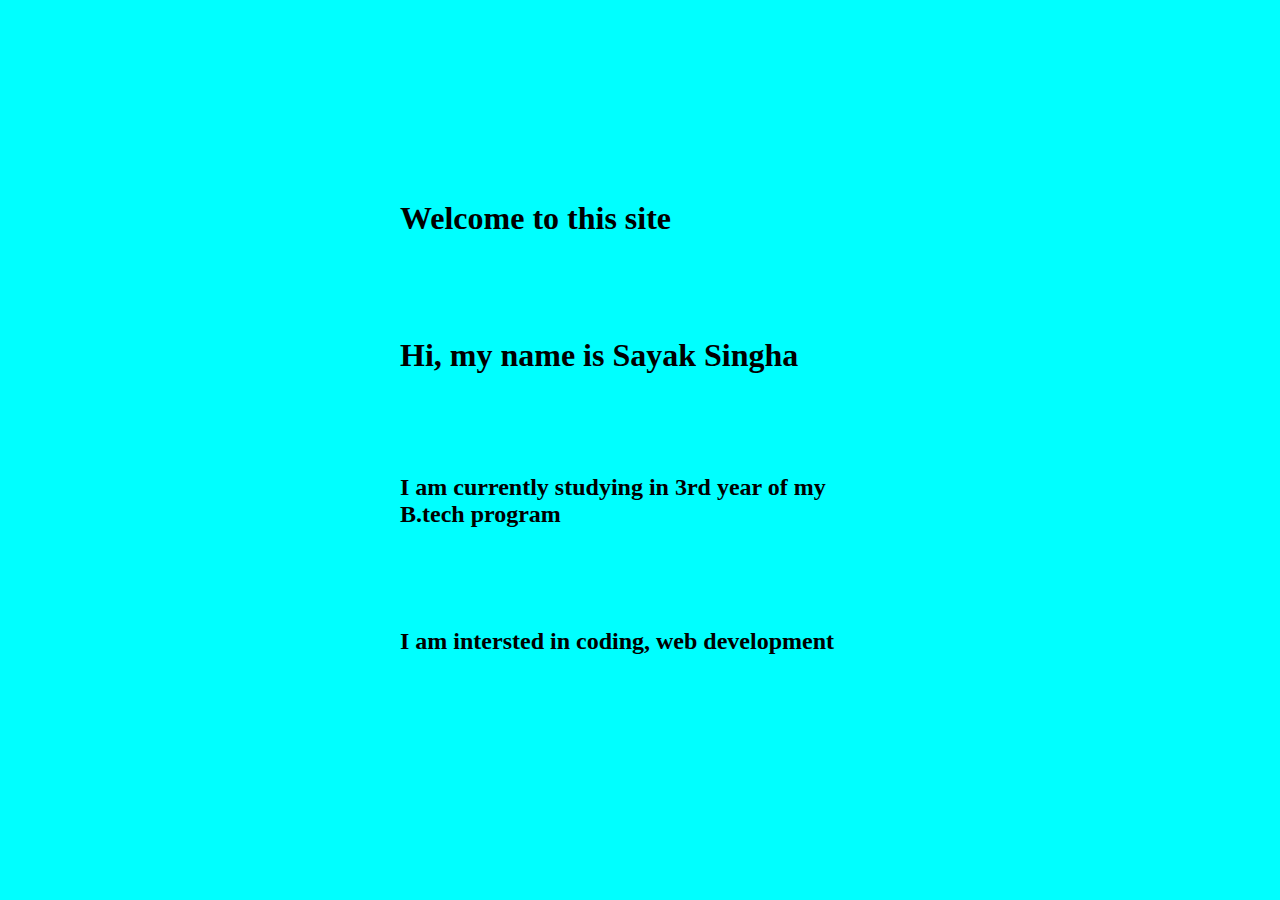
<file: index.html>
<!DOCTYPE html>
<html lang="en">
<head>
  <link rel="stylesheet" href="style.css">
  <meta charset="UTF-8">
  <meta http-equiv="X-UA-Compatible" content="IE=edge">
  <meta name="viewport" content="width=device-width, initial-scale=1.0">
  <title>Personal_Website</title>
</head>
<body>
  <div class="welcome"><h1>Welcome to this site</h1></div>
  <div class="main"><h1>Hi, my name is Sayak Singha </h1></div>
  <div class="main2"><h2>I am currently studying in 3rd year of my B.tech program</h2></div>
  <div class="interest"><h2>I am intersted in coding, web development</h2></div>
  
</body>
</html>
</file>
<file: style.css>
*{
  background-color: aqua;
  margin: 100px;
}
body{
  color: black;
}
</file>
